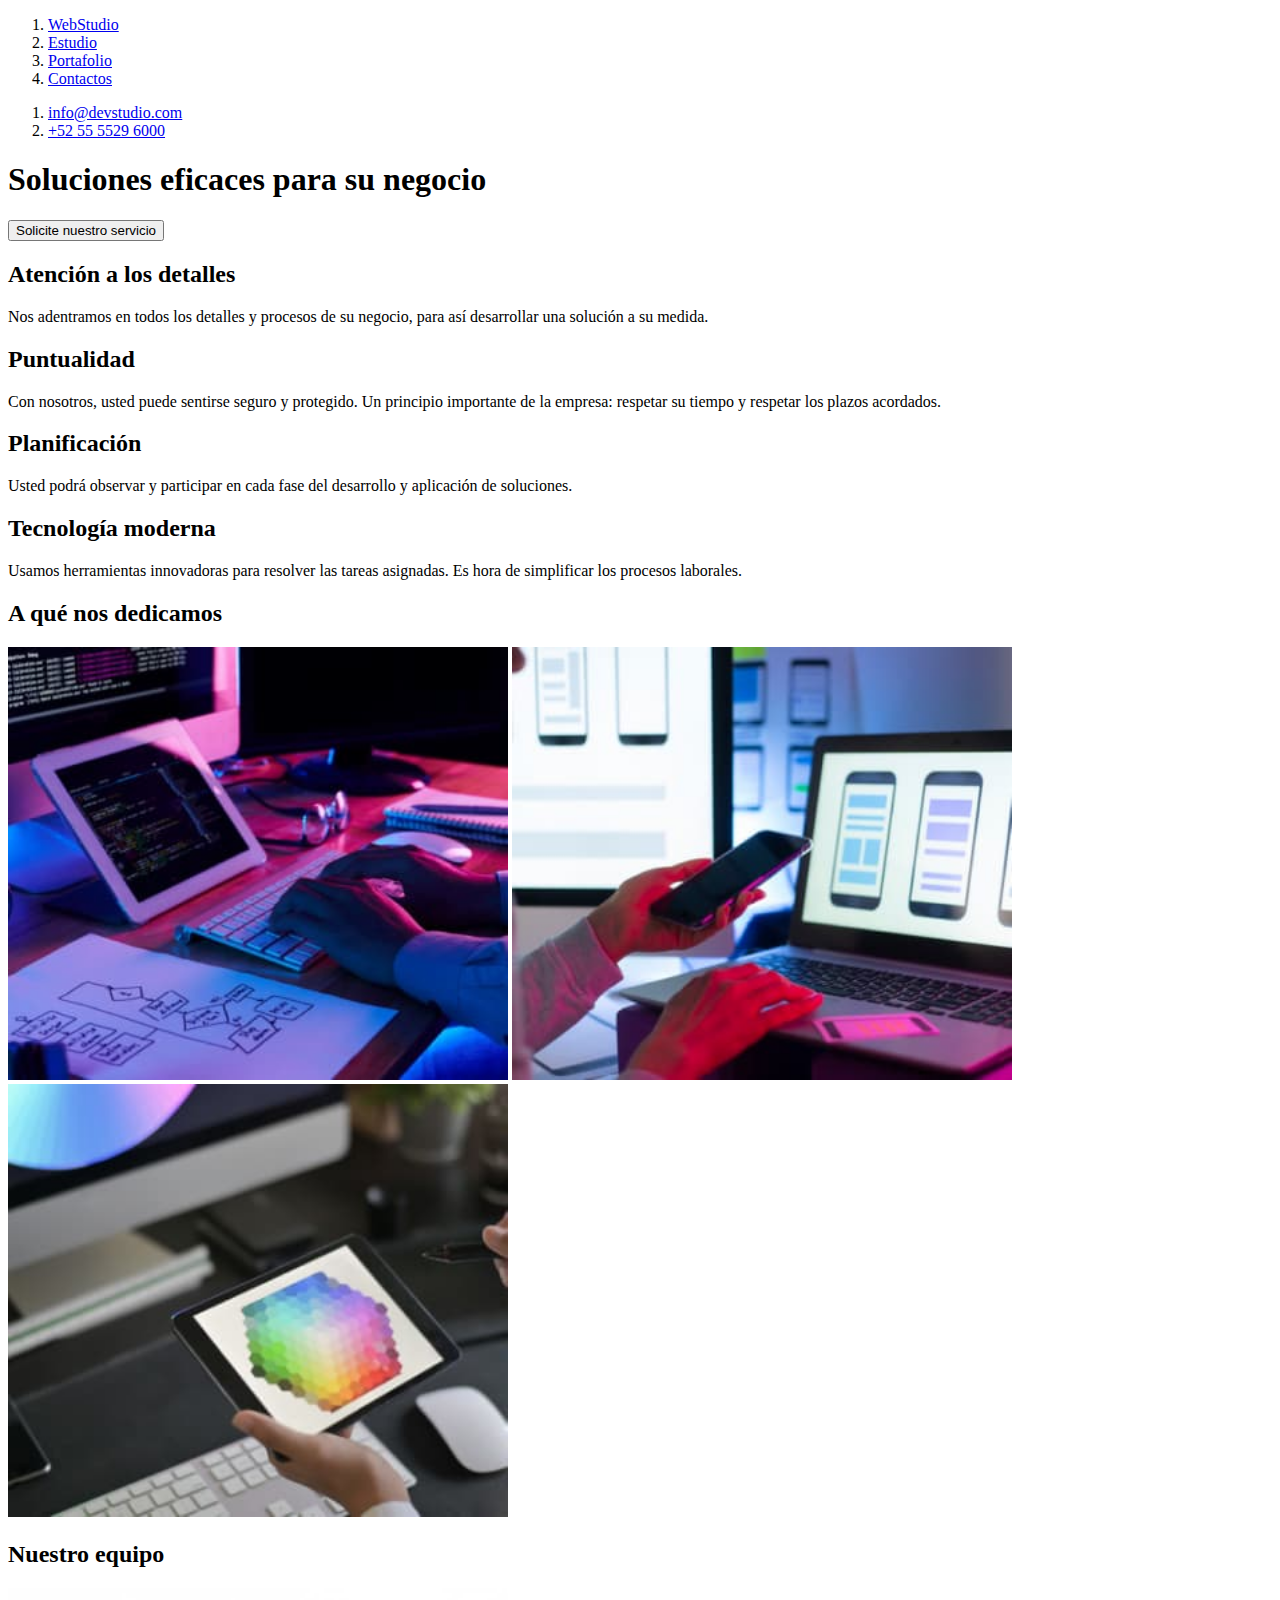
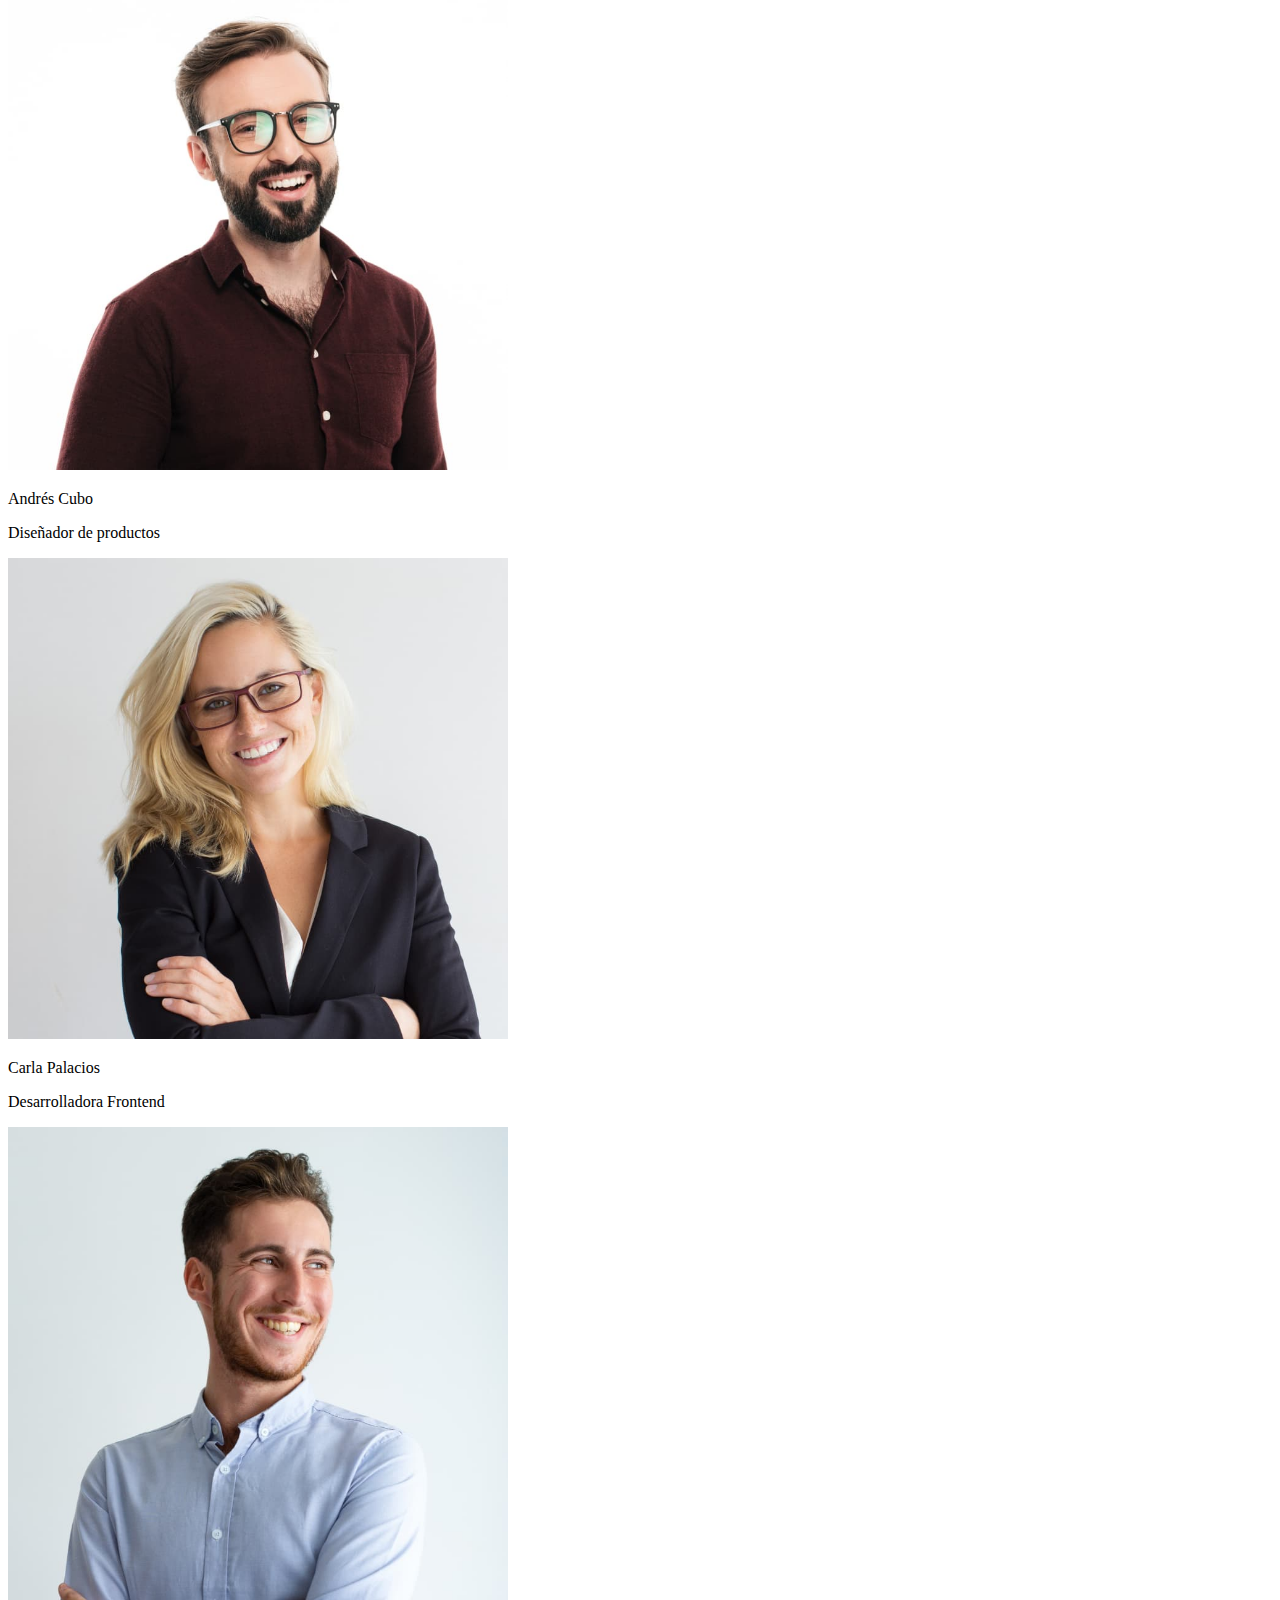
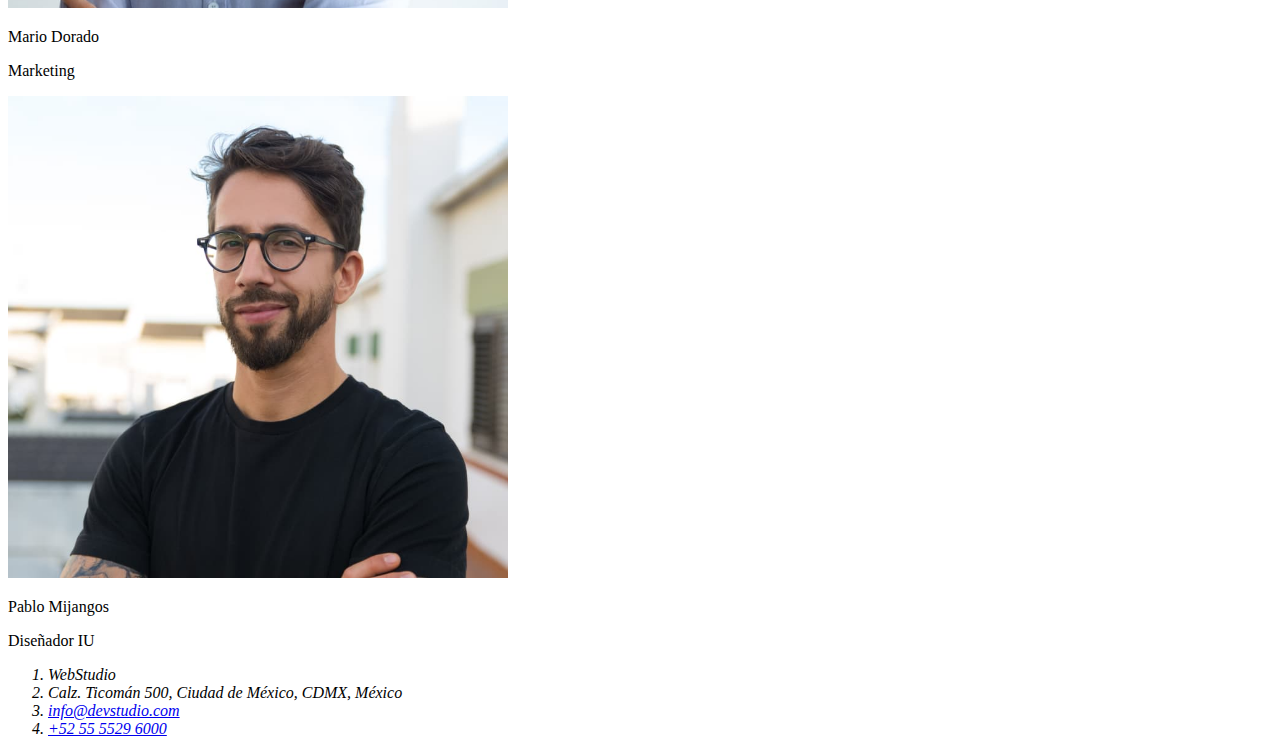
<file: Index.html>
<!DOCTYPE html>
<html lang="es">
<head>
    <meta charset="UTF-8">
    <meta http-equiv="X-UA-Compatible" content="IE=edge">
    <meta name="viewport" content="width=device-width, initial-scale=1.0">
    <title>Web Studio Project</title>
</head>
<body>

    <header>
        <nav> 
        <ol>
            <li> <a href="#">WebStudio</a> </li> 
            <li><a href="#">Estudio</a></li> 
            <li><a href="#">Portafolio</a></li> 
            <li><a href="#">Contactos</a> </li> 
        </ol>
        </nav>
        <ol>
            <li> <a href="mailto:info@devstudio.com"> info@devstudio.com</a></li>
            <li> <a href="tel:+525555296000"> +52 55 5529 6000</a></li>
        </ol>
    </header>

    <main>
        <h1>
            Soluciones eficaces para su negocio
        </h1>
        <button>Solicite nuestro servicio</button>
    </main>

    <section> 
        <div> 
        <h2> Atención a los detalles </h2>
        <p>Nos adentramos en todos los detalles y procesos de su negocio, para así desarrollar una solución a su medida.</p>
        </div>

        <div> 
            <h2> Puntualidad </h2>
            <p>Con nosotros, usted puede sentirse seguro y protegido. Un principio importante de la empresa: respetar su tiempo y respetar los plazos acordados.</p>
        </div>
    
        <div> 
            <h2> Planificación </h2>
            <p>Usted podrá observar y participar en cada fase del desarrollo y aplicación de soluciones. </p>
        </div>

        <div> 
            <h2> Tecnología moderna </h2>
            <p>Usamos herramientas innovadoras para resolver las tareas asignadas. Es hora de simplificar los procesos laborales. </p>
        </div>
    </section>

    <section>
        <h2> A qué nos dedicamos</h2>
        <div> 
            <img src="Images/Writting1.jpg" alt="Teclado" width="500">
            <img src="Images/Lap&Phone2.jpg" alt="Celular" width="500">
            <img src="Images/Tablet3.jpg" alt="Tablet" width="500">
        </div>
    </section>
    
    <section> 
        <h2>Nuestro equipo</h2>
        <div> 
            <img src="Images/Teammate1.jpg" alt="Compañero1" width="500">
            <p> Andrés Cubo</p>
            <p> Diseñador de productos</p>
            <img src="Images/Teammate2.jpg" alt="Compañero2"  width="500">
            <p> Carla Palacios</p>
            <p> Desarrolladora Frontend</p>
            <img src="Images/Teammate3.jpg" alt="Compañero3"  width="500">
            <p>Mario Dorado</p>
            <p>Marketing</p>
            <img src="Images/Teammate4.jpg" alt="Compañero4"  width="500">
            <p> Pablo Mijangos</p>
            <p> Diseñador IU</p>
        </div>
    </section>

    <footer>
        <address> 
        <ol>
        <li>WebStudio</li>
        <li>Calz. Ticomán 500, Ciudad de México, CDMX, México</li>
        <li> <a href="mailto:info@devstudio.com"> info@devstudio.com</a></li>
        <li> <a href="tel:+525555296000"> +52 55 5529 6000</a></li>
        </ol>
        </address>
    </footer>
    
</body>
</html>
</file>
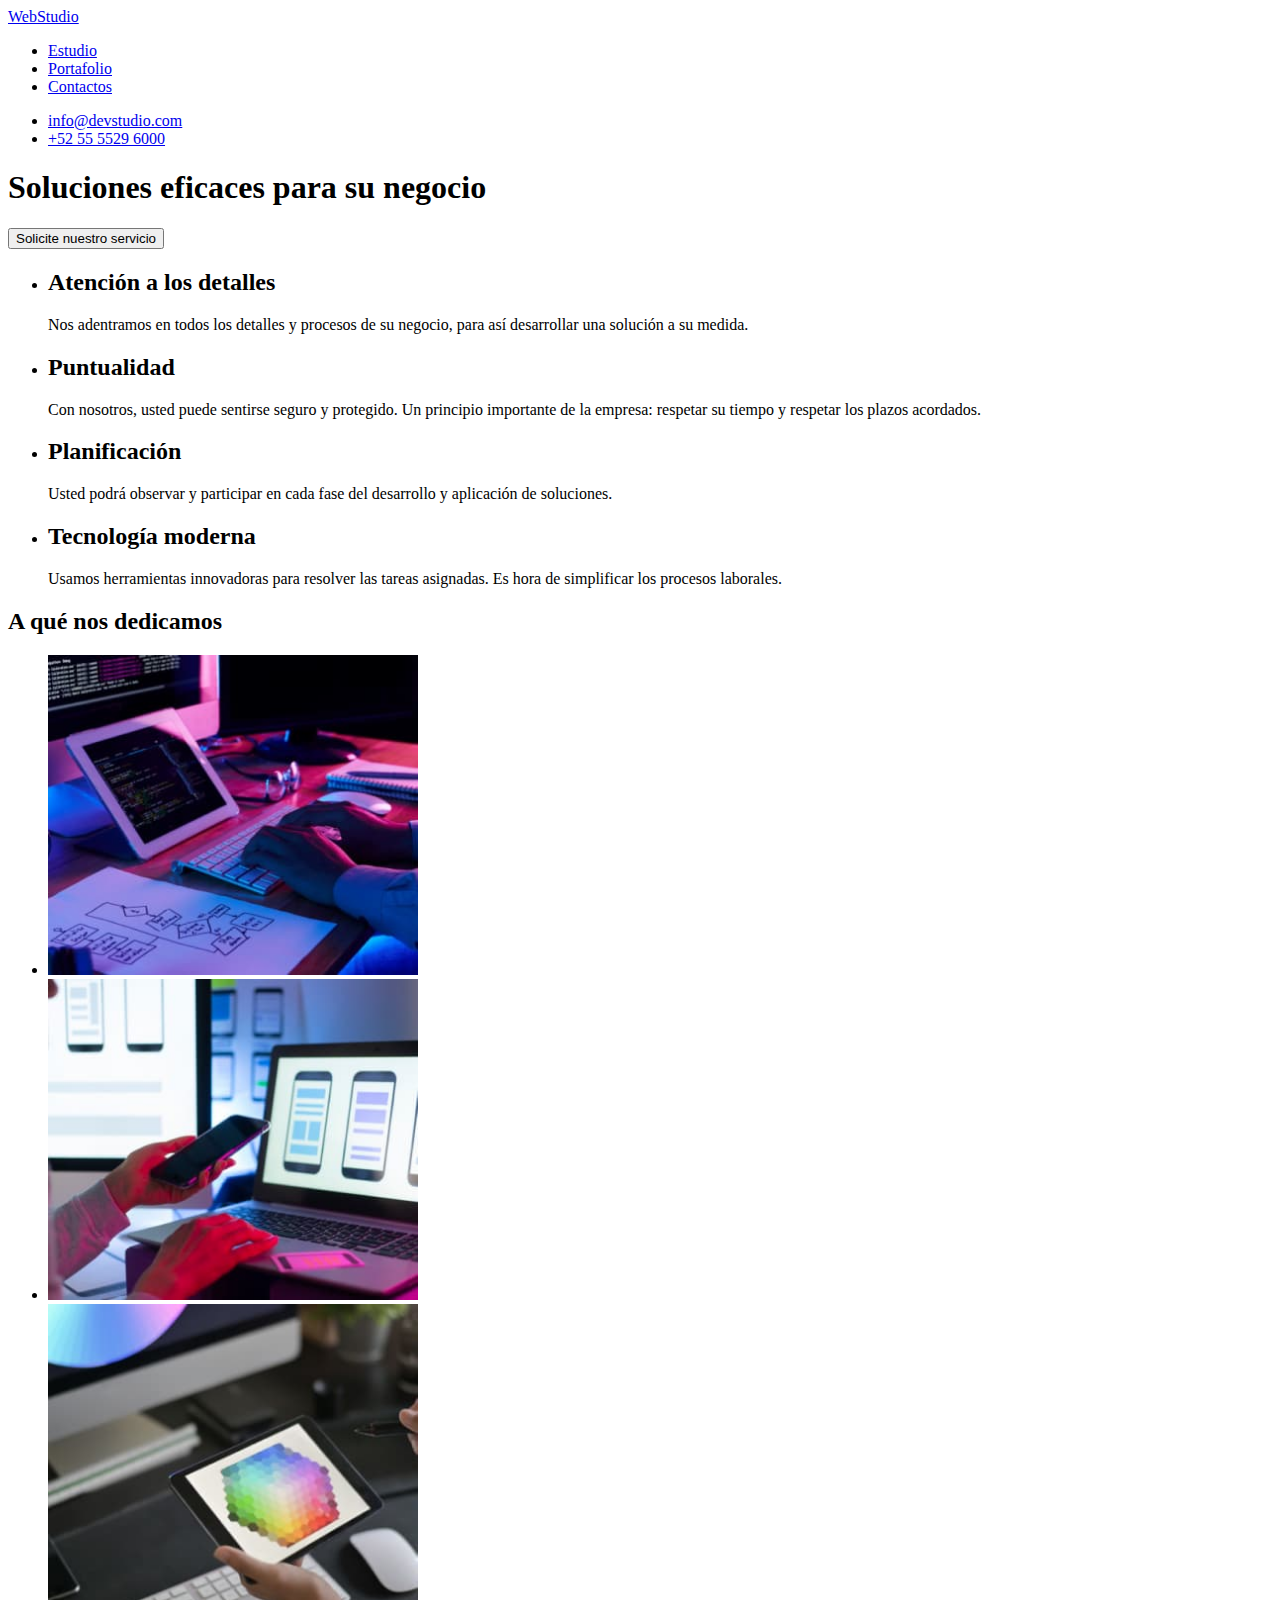
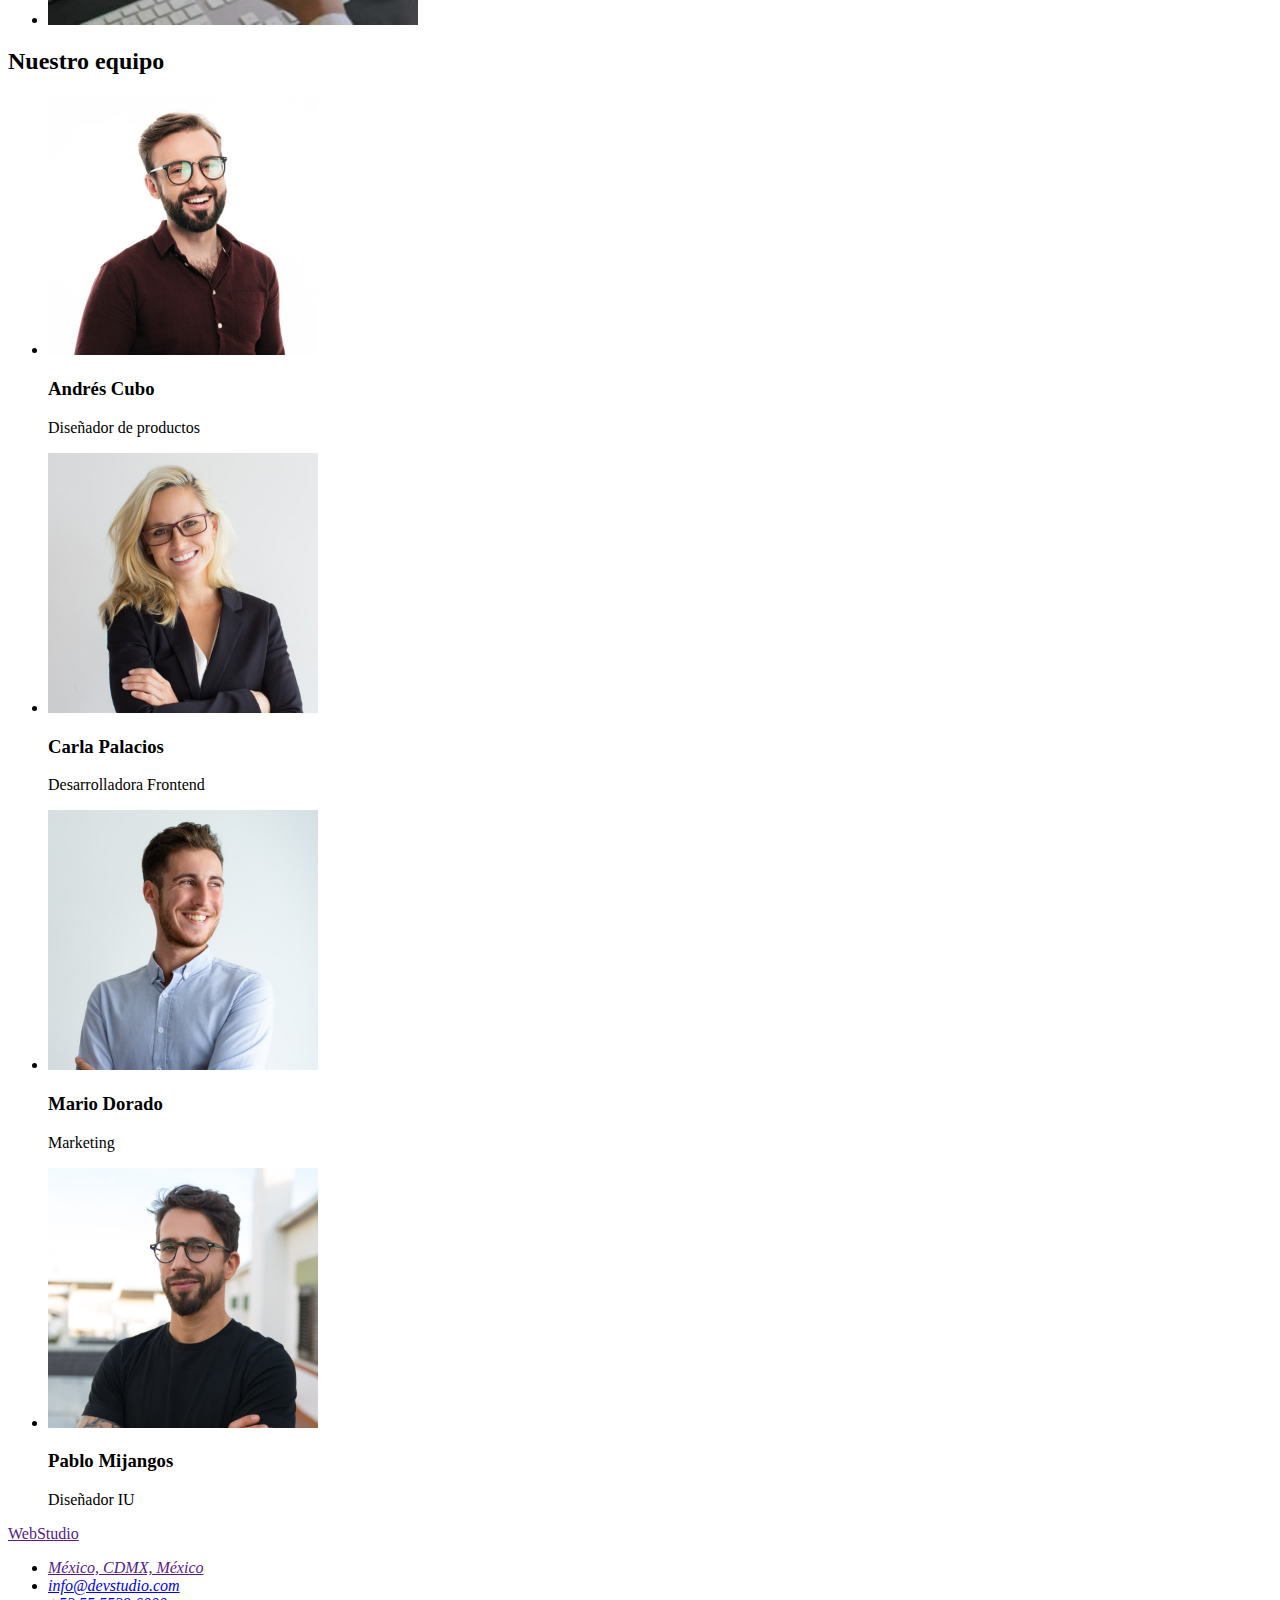
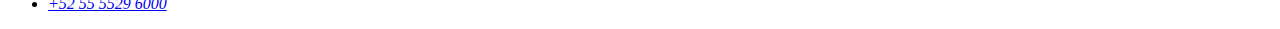
<file: index2.html>
<!DOCTYPE html>
<html lang="es">
    <meta charset="UTF-8" />
    <meta http-equiv="X-UA-Compatible" content="IE=edge" />
    <meta name="viewport" content="width=device-width, initial-scale=1.0" />
    <title>Web Studio Project</title>
</head>
<body>
    <nav>
        <a class="nav-link" href="#">WebStudio</a>
        <ul>
            <li>
                <a href="#" target="_blank" rel="noopener noreferrer">Estudio</a>
            </li>
            <li>
                <a href="#" target="_blank" rel="noopener noreferrer">Portafolio</a>
            </li>
            <li>
                <a href="#" target="_blank" rel="noopener noreferrer">Contactos</a>
            </li>
        </ul>
    </nav>
    <ul>
        <li><a href="mailto:info@devstudio.com" class="info">info@devstudio.com</a></li>
        <li><a href="tel:+525555296000" class="phone">+52 55 5529 6000</a></li>
    </ul>
</header>
<header>


    
    <main>
        <h1>Soluciones eficaces para su negocio</h1>
        <button type="button">Solicite nuestro servicio</button>
    </main>
    
    <section>
        <ul>
            <li> 
                <h2>Atención a los detalles</h2>
                <p>
                    Nos adentramos en todos los detalles y procesos de su negocio, para
                    así desarrollar una solución a su medida.
                </p>
            </li>
        </ul>
        
        <ul>
            <li> 
                <h2>Puntualidad</h2>
                <p>
                    Con nosotros, usted puede sentirse seguro y protegido. Un principio
                    importante de la empresa: respetar su tiempo y respetar los plazos
                    acordados.
                </p>
            </li>
        </ul>
        
        <ul>
            <li> 
                <h2>Planificación</h2>
                <p>
                    Usted podrá observar y participar en cada fase del desarrollo y
                    aplicación de soluciones.
                </p>
            </li>
        </ul>
        
        <ul>
            <li> 
                <h2>Tecnología moderna</h2>
                <p>
                    Usamos herramientas innovadoras para resolver las tareas asignadas. Es
                    hora de simplificar los procesos laborales.
                </p>
            </li>
        </ul>
    </section>
    
    <section>
        <h2>A qué nos dedicamos</h2>
        <ul>
            <li> 
                <img src="images/writting1.jpg" alt="Teclado" width="370" />
            </li>
            <li> 
                <img src="images/lap&phone2.jpg" alt="Celular" width="370" />
            </li>
            <li>  
                <img src="images/tablet3.jpg" alt="Tablet" width="370" />
            </li>     
        </ul>
    </section>
    
    <section>
        <h2>Nuestro equipo</h2>
        <ul>
            <li> 
                <img src="images/teammate1.jpg" alt="Compañero1" width="270" />
                <h3>Andrés Cubo</h3>
                <p>Diseñador de productos</p>
            </li> 
            
            <li> 
                <img src="images/teammate2.jpg" alt="Compañero2" width="270" />
                <h3>Carla Palacios</h3>
                <p>Desarrolladora Frontend</p>
            </li> 
            
            <li> 
                <img src="images/teammate3.jpg" alt="Compañero3" width="270" />
                <h3>Mario Dorado</h3>
                <p>Marketing</p>
            </li>
            
            <li>  
                <img src="images/teammate4.jpg" alt="Compañero4" width="270" />
                <h3>Pablo Mijangos</h3>
                <p>Diseñador IU</p>
            </li> 
        </ul>
        
    </section>
    
    <footer>
        <a href="">WebStudio</a>
        <address>
            <ul>
                <li>
                    <a
                    href=""
                    target="_blank"
                    rel="noopener noreferrer"
                    >México, CDMX, México</a>
                </li>
                <li>
                    <a href="mailto:info@devstudio.com">info@devstudio.com</a>
                </li>
                <li>
                    <a href="tel:+525555296000">+52 55 5529 6000</a>
                </li>
            </ul>
        </address>
    </footer>
</body>
</html>

<head>
</file>
